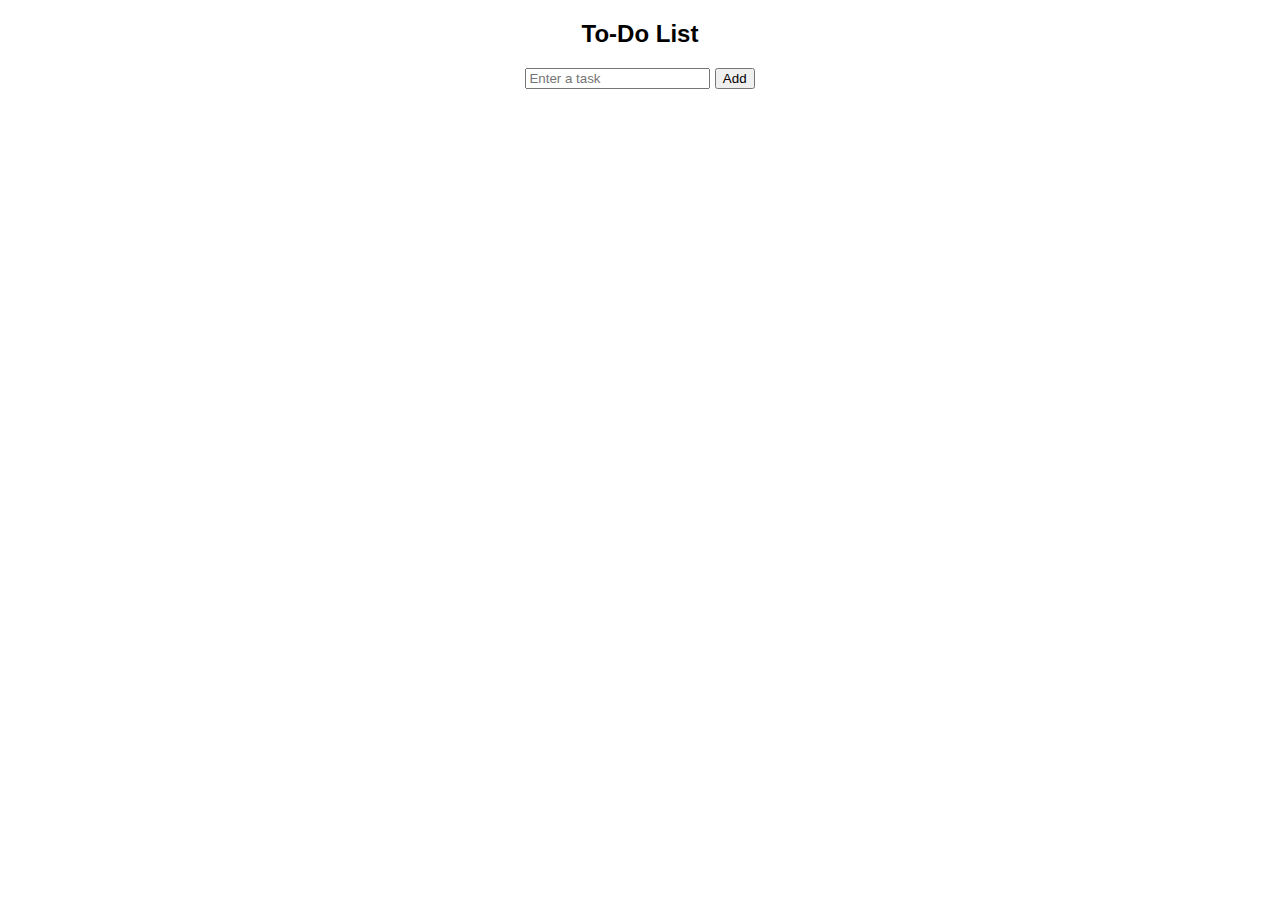
<file: part-2/task-03/index.html>
<!DOCTYPE html>
<html lang="en">

<head>
  <meta charset="UTF-8">
  <meta name="viewport" content="width=device-width, initial-scale=1.0">
  <link rel="stylesheet" href="style.css">
  <title>To-Do List</title>
</head>

<body>

  <h2>To-Do List</h2>
  <input type="text" id="taskInput" placeholder="Enter a task">
  <button onclick="addTask()">Add</button>

  <div id="todo-container">
    <ul id="taskList"></ul>
  </div>

  <script src="main.js"></script>

</body>

</html>
</file>
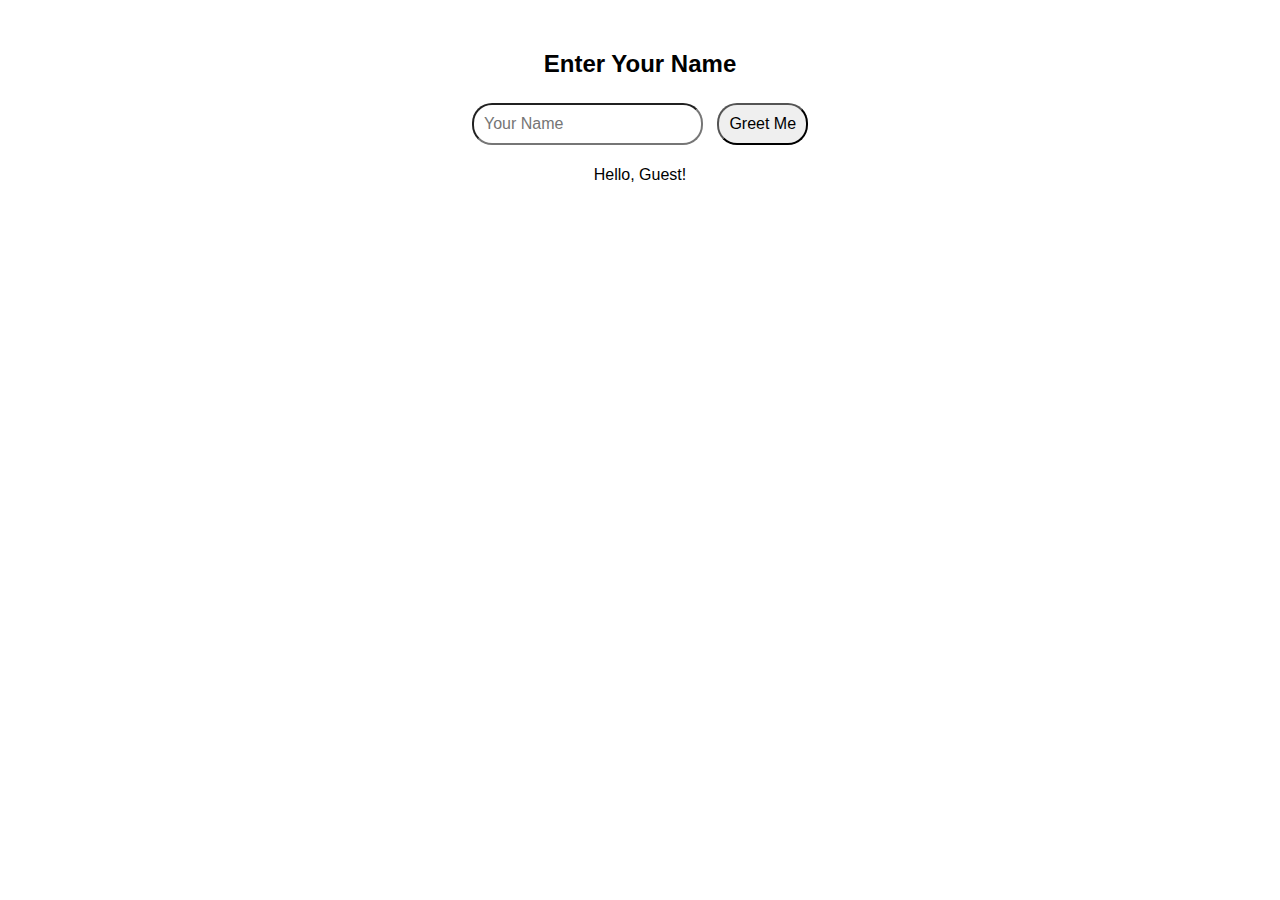
<file: part-2/task-05/index.html>
<!DOCTYPE html>
<html lang="en">

<head>
  <meta charset="UTF-8">
  <meta name="viewport" content="width=device-width, initial-scale=1.0">
  <title>Greeting App</title>
  <style>
    body {
      font-family: Arial, sans-serif;
      text-align: center;
      margin-top: 50px;
    }

    input,
    button {
      padding: 10px;
      font-size: 16px;
      margin: 5px;
      border-radius: 20px;
    }

    button:hover {
      background-color: #4CAF50;
      color: white;
      cursor: pointer;
    }
  </style>
</head>

<body>

  <h2>Enter Your Name</h2>
  <input type="text" id="nameInput" placeholder="Your Name">
  <button onclick="displayGreeting()">Greet Me</button>

  <p id="greetingText">Hello, Guest!</p>

  <script>
    function displayGreeting() {
      let userName = document.getElementById("nameInput").value.trim();
      let greetingText = document.getElementById("greetingText");

      if (userName) {
        greetingText.textContent = `Hello, ${userName}!`;
      } else {
        greetingText.textContent = "Hello, Guest!";
      }
    }
  </script>

</body>

</html>
</file>
<file: part-2/task-03/style.css>
body {
  font-family: Arial, sans-serif;
  text-align: center;
}

#todo-container {
  max-width: 400px;
  margin: auto;
  text-align: left;
}

ul {
  list-style: none;
  padding: 0;
}

li {
  padding: 10px;
  margin: 5px 0;
  background-color: #f3f3f3;
  cursor: pointer;
  display: flex;
  justify-content: space-between;
  align-items: center;
}

.completed {
  text-decoration: line-through;
  color: gray;
}

.delete-btn {
  background: red;
  color: white;
  border: none;
  cursor: pointer;
  padding: 5px;
}
</file>
